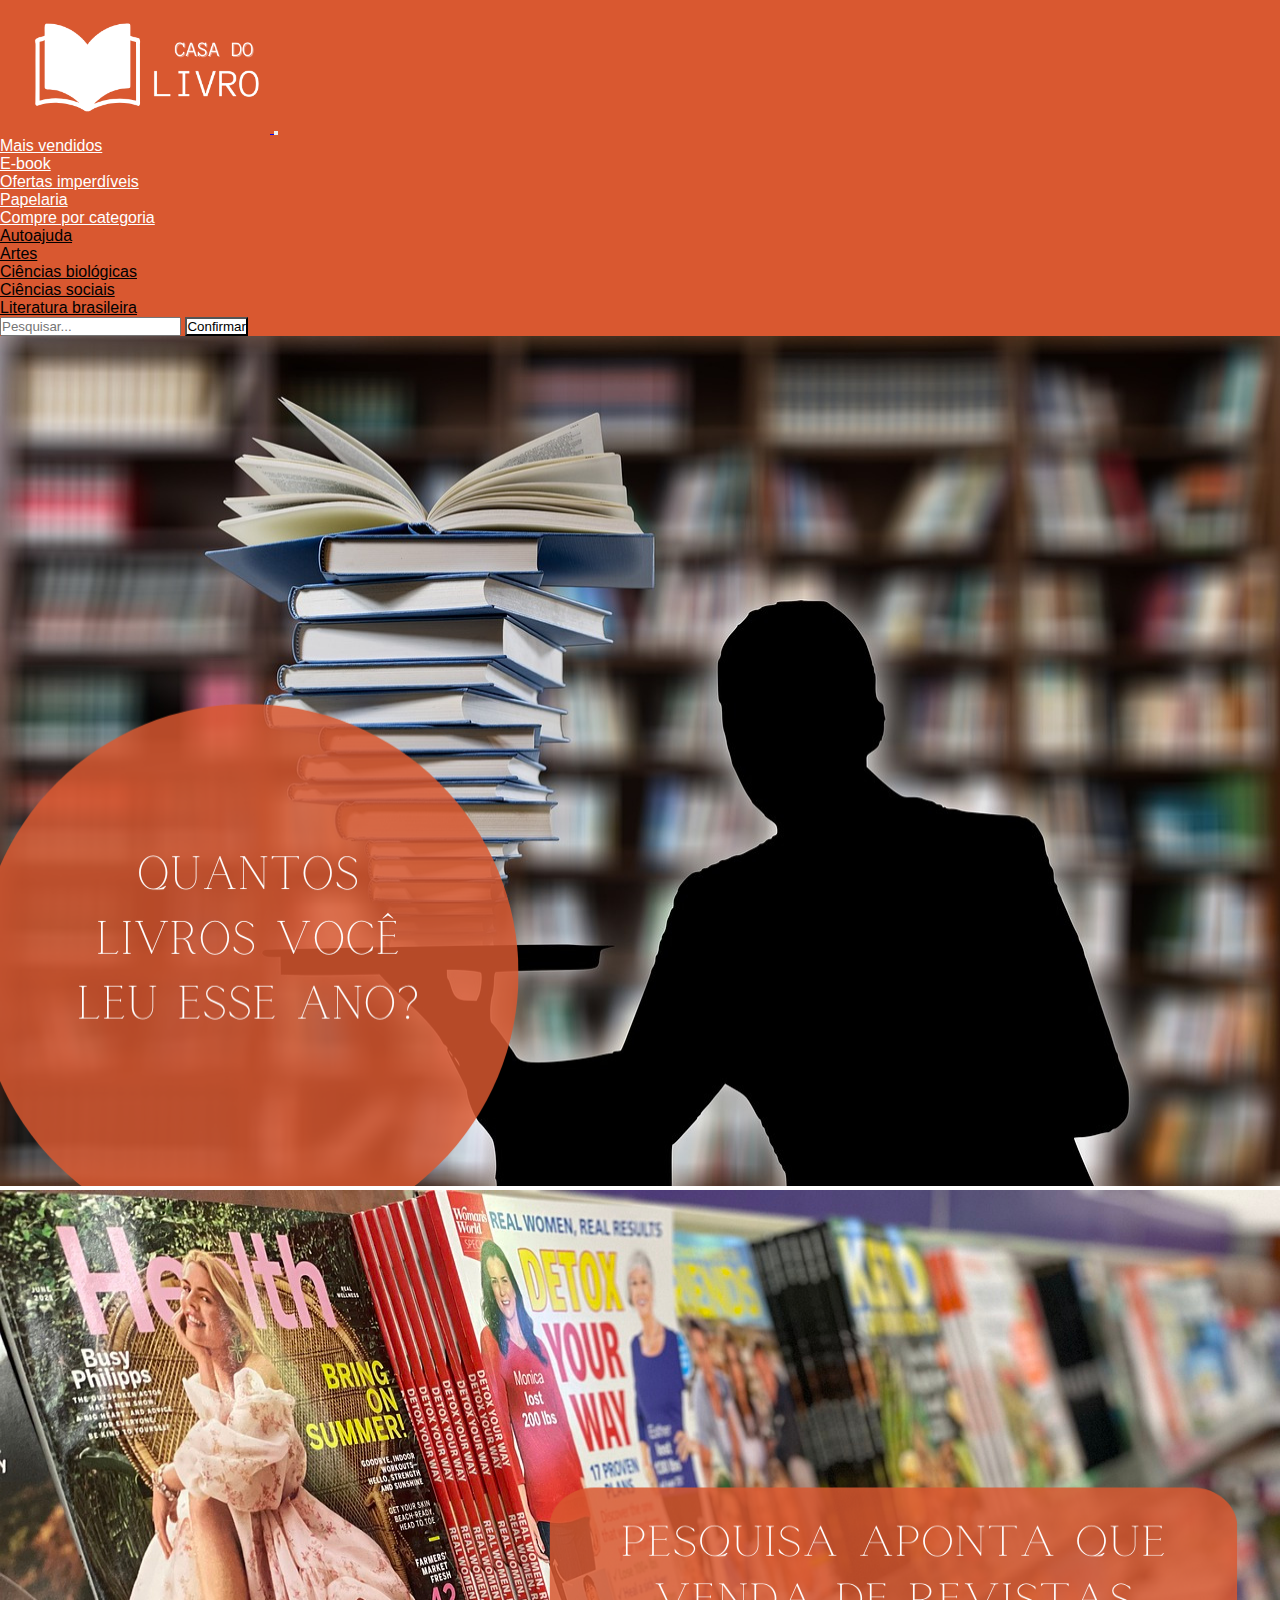
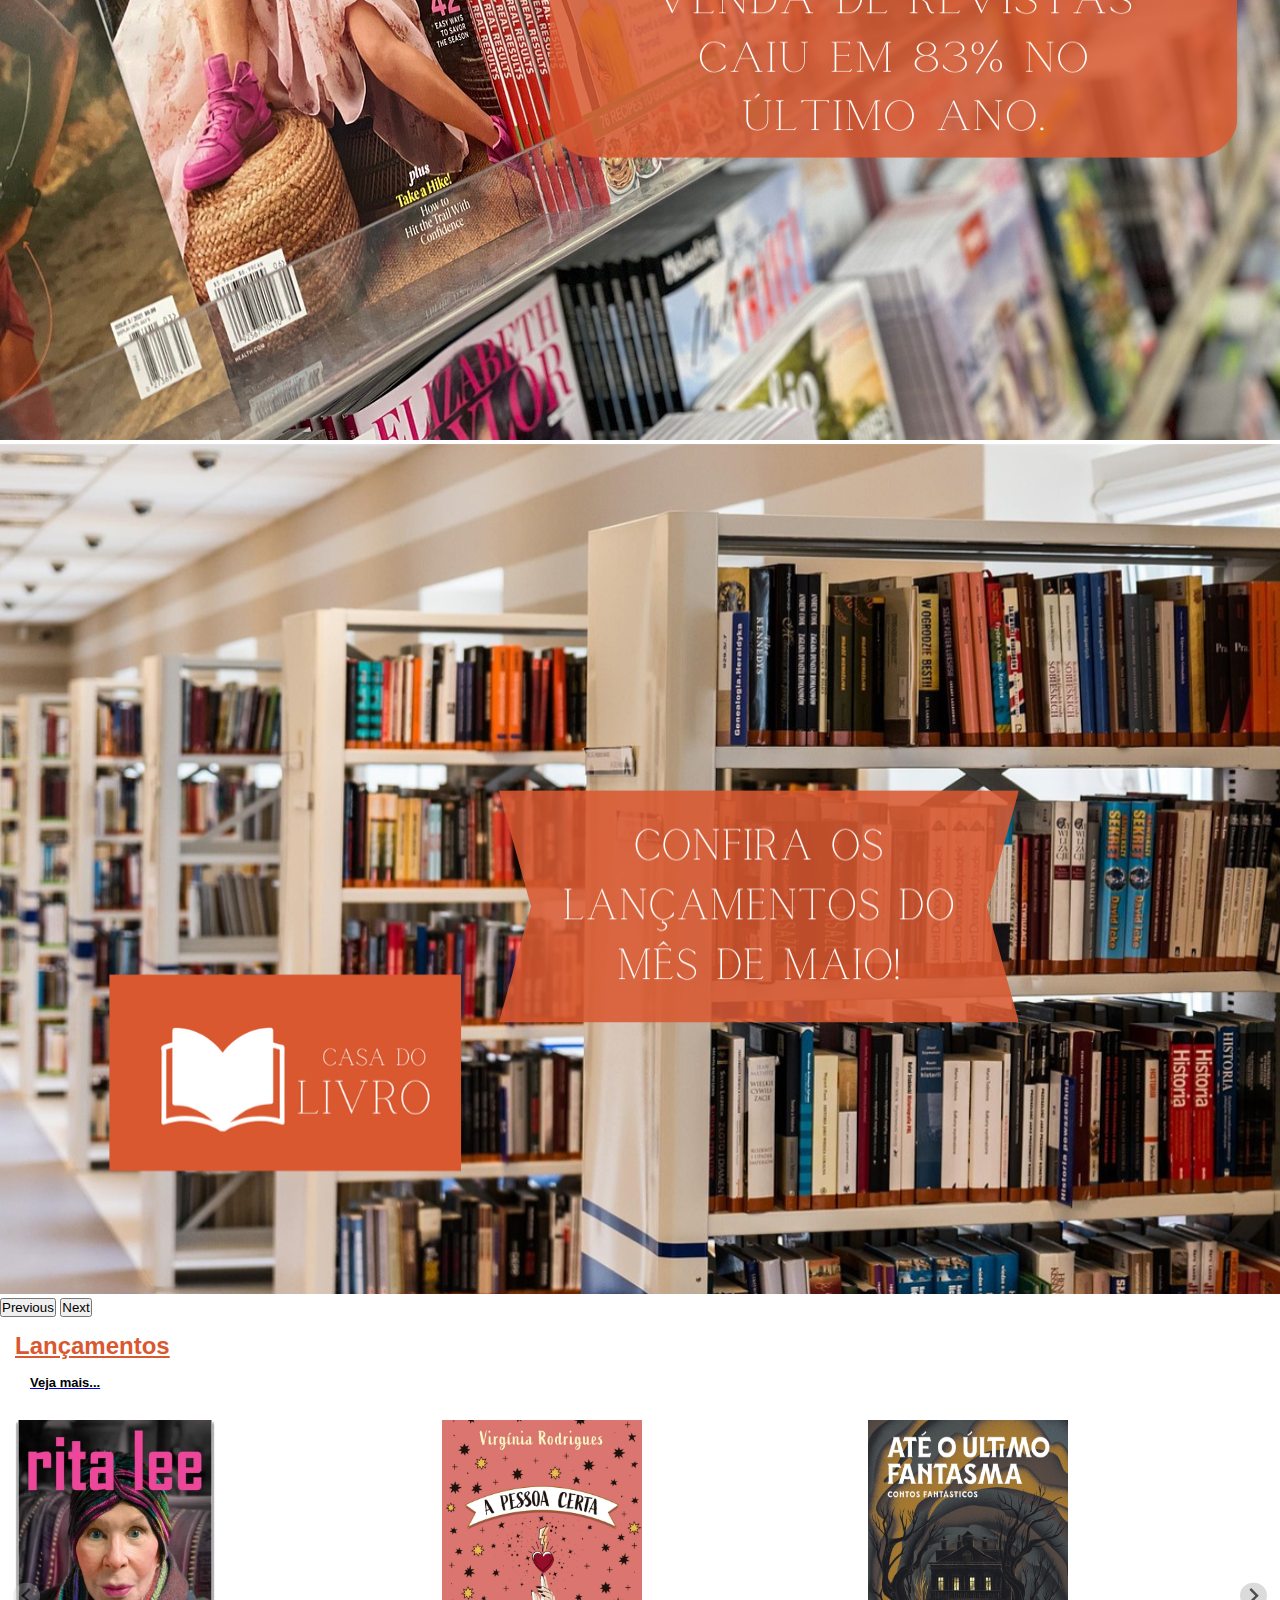
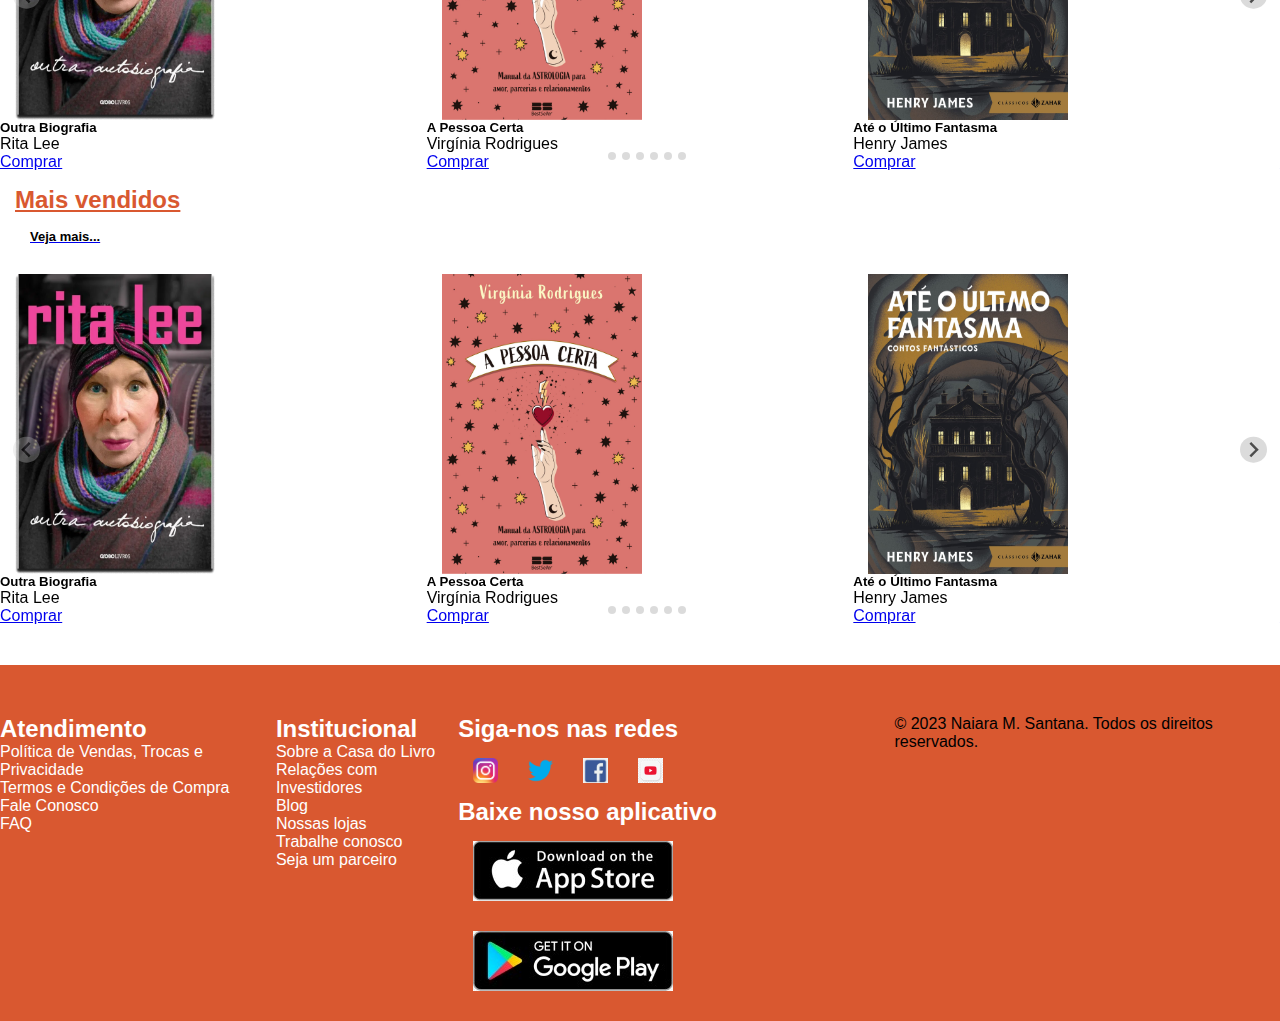
<file: index.html>
<!DOCTYPE html>
<html lang="pt">
<head>
    <meta charset="UTF-8">
    <meta name="viewport" content="width=device-width, initial-scale=1.0">
    <script src="https://cdn.jsdelivr.net/npm/bootstrap@5.3.0/dist/js/bootstrap.bundle.min.js" integrity="sha384-geWF76RCwLtnZ8qwWowPQNguL3RmwHVBC9FhGdlKrxdiJJigb/j/68SIy3Te4Bkz" crossorigin="anonymous"></script>
    <link href="https://cdn.jsdelivr.net/npm/bootstrap@5.3.0/dist/css/bootstrap.min.css" rel="stylesheet" integrity="sha384-9ndCyUaIbzAi2FUVXJi0CjmCapSmO7SnpJef0486qhLnuZ2cdeRhO02iuK6FUUVM" crossorigin="anonymous">
    <link rel="stylesheet" href="css/style.css">
    <link rel="stylesheet" href="css/splide.min.css">
    <title>Home</title>
    <script src="js/splide.min.js"></script>
    <script src="js/carrossel.js" defer></script>
</head>
<body>
    <nav class="navbar navbar-expand-lg bg-body-tertiary nav">
        <div class="container-fluid nav">
            <a class="navbar-brand" href="index.html"><img src="Img/logo casadolivro.png" id="logo"> </a>
            <button class="navbar-toggler" type="button" data-bs-toggle="collapse" data-bs-target="#navbarSupportedContent"
                aria-controls="navbarSupportedContent" aria-expanded="false" aria-label="Toggle navigation">
                <span class="navbar-toggler-icon"></span>
            </button>
            <div class="collapse navbar-collapse nav" id="navbarSupportedContent">
                <ul class="navbar-nav me-auto mb-2 mb-lg-0">
                    <li class="nav-item nav">
                        <a class="nav-link active" aria-current="page" href="#" style="color: #FFFFFF;">Mais vendidos</a>
                    </li>
                    <li class="nav-item">
                        <a class="nav-link" href="#">E-book</a>
                    </li>
                    <li class="nav-item">
                        <a class="nav-link" href="#">Ofertas imperdíveis</a>
                    </li>
                    <li class="nav-item">
                        <a class="nav-link" href="#">Papelaria</a>
                    </li>
                    <li class="nav-item dropdown">
                        <a class="nav-link dropdown-toggle" href="#" role="button" data-bs-toggle="dropdown"
                            aria-expanded="false">
                            Compre por categoria
                        </a>
                        <ul class="dropdown-menu">
                            <li><a class="dropdown-item" href="#">Autoajuda</a></li>
                            <li><a class="dropdown-item" href="#">Artes</a></li>
                            <li><a class="dropdown-item" href="#">Ciências biológicas</a></li>
                            <li><a class="dropdown-item" href="#">Ciências sociais</a></li>
                            <li><a class="dropdown-item" href="#">Literatura brasileira</a></li>
                        </ul>
                    </li>
                </ul>
                <form class="d-flex" role="search">
                    <input class="form-control me-2" type="search" placeholder="Pesquisar..." aria-label="Search">
                    <button class="btn btn-outline-success" type="submit">Confirmar</button>
                </form>
            </div>
        </div>
    </nav>

    <div id="carouselExampleAutoplaying" class="carousel slide" data-bs-ride="carousel">
        <div class="carousel-inner">
            <div class="carousel-item active">
                <img src="Img/car1.png" class="d-block w-100" alt="...">
            </div>
            <div class="carousel-item">
                <img src="Img/car2.png" class="d-block w-100" alt="...">
            </div>
            <div class="carousel-item">
                <img src="Img/car3.png" class="d-block w-100" alt="...">
            </div>
        </div>
        <button class="carousel-control-prev" type="button" data-bs-target="#carouselExampleAutoplaying"
            data-bs-slide="prev">
            <span class="carousel-control-prev-icon" aria-hidden="true"></span>
            <span class="visually-hidden">Previous</span>
        </button>
        <button class="carousel-control-next" type="button" data-bs-target="#carouselExampleAutoplaying"
            data-bs-slide="next">
            <span class="carousel-control-next-icon" aria-hidden="true"></span>
            <span class="visually-hidden">Next</span>
        </button>
    </div>

    <h1>Lançamentos <a href="#"><h2>Veja mais...</h2></a></h1>

    <section id="splide01" class="splide" aria-label="primeiro carrossel"> 
        <div class="splide__track">
            <ul class="splide__list">
                <li class="splide__slide">
                    <div class="card" style="width: 18rem;">
                        <img src="Img/livro01.png" class="card-img-top" alt="...">
                        <div class="card-body">
                            <h5 class="card-title">Outra Biografia</h5>
                            <p class="card-text">Rita Lee</p>
                            <a href="page1.html" class="btn btn-primary">Comprar</a>
                        </div>
                    </div>
                </li>
                <li class="splide__slide">
                    <div class="card" style="width: 18rem;">
                        <img src="Img/livro02.png" class="card-img-top" alt="...">
                        <div class="card-body">
                            <h5 class="card-title">A Pessoa Certa</h5>
                            <p class="card-text">Virgínia Rodrigues</p>
                            <a href="#" class="btn btn-primary">Comprar</a>
                        </div>
                    </div>
                </li>
                <li class="splide__slide">
                    <div class="card" style="width: 18rem;">
                        <img src="Img/livro03.png" class="card-img-top" alt="...">
                        <div class="card-body">
                            <h5 class="card-title">Até o Último Fantasma</h5>
                            <p class="card-text">Henry James</p>
                            <a href="#" class="btn btn-primary">Comprar</a>
                        </div>
                    </div>
                </li>
                <li class="splide__slide">
                    <div class="card" style="width: 18rem;">
                        <img src="Img/livro04.png" class="card-img-top" alt="...">
                        <div class="card-body">
                            <h5 class="card-title">O Pacto da Branquitude</h5>
                            <p class="card-text">Cida Bento</p>
                            <a href="#" class="btn btn-primary">Comprar</a>
                        </div>
                    </div>
                </li>
                <li class="splide__slide">
                    <div class="card" style="width: 18rem;">
                        <img src="Img/livro05.png" class="card-img-top" alt="...">
                        <div class="card-body">
                            <h5 class="card-title">Necropolítica</h5>
                            <p class="card-text">Achille Mbembe</p>
                            <a href="#" class="btn btn-primary">Comprar</a>
                        </div>
                    </div>
                </li>
                <li class="splide__slide">
                    <div class="card" style="width: 18rem;">
                        <img src="Img/livro06.png" class="card-img-top" alt="...">
                        <div class="card-body">
                            <h5 class="card-title">Pequeno Manual Antirracista</h5>
                            <p class="card-text">Djamila Ribeiro</p>
                            <a href="#" class="btn btn-primary">Comprar</a>
                        </div>
                    </div>
                </li>
                <li class="splide__slide">
                    <div class="card" style="width: 18rem;">
                        <img src="Img/livro07.jpg" class="card-img-top" alt="...">
                        <div class="card-body">
                            <h5 class="card-title">A Garota do Lago</h5>
                            <p class="card-text">Charlie Donlea</p>
                            <a href="#" class="btn btn-primary">Comprar</a>
                        </div>
                    </div>
                </li>
                <li class="splide__slide">
                    <div class="card" style="width: 18rem;">
                        <img src="Img/livro08.jpg" class="card-img-top" alt="...">
                        <div class="card-body">
                            <h5 class="card-title">Flores Para Algernon</h5>
                            <p class="card-text">Daniel Keyes</p>
                            <a href="#" class="btn btn-primary">Comprar</a>
                        </div>
                    </div>
                </li>
                <li class="splide__slide">
                    <div class="card" style="width: 18rem;">
                        <img src="Img/livro09.jpg" class="card-img-top" alt="...">
                        <div class="card-body">
                            <h5 class="card-title">Orgulho e Preconceito</h5>
                            <p class="card-text">Jane Austen</p>
                            <a href="#" class="btn btn-primary">Comprar</a>
                        </div>
                    </div>
                </li>
            </ul>
        </div>
    </section>
    
    <h1>Mais vendidos<a href="#"><h2>Veja mais...</h2></a></h1>
    <section id="splide02" class="splide" aria-label="segundo carrossel"> 
        <div class="splide__track">
            <ul class="splide__list">
                <li class="splide__slide">
                    <div class="card" style="width: 18rem;">
                        <img src="Img/livro01.png" class="card-img-top" alt="...">
                        <div class="card-body">
                            <h5 class="card-title">Outra Biografia</h5>
                            <p class="card-text">Rita Lee</p>
                            <a href="page1.html" class="btn btn-primary">Comprar</a>
                        </div>
                    </div>
                </li>
                <li class="splide__slide">
                    <div class="card" style="width: 18rem;">
                        <img src="Img/livro02.png" class="card-img-top" alt="...">
                        <div class="card-body">
                            <h5 class="card-title">A Pessoa Certa</h5>
                            <p class="card-text">Virgínia Rodrigues</p>
                            <a href="#" class="btn btn-primary">Comprar</a>
                        </div>
                    </div>
                </li>
                <li class="splide__slide">
                    <div class="card" style="width: 18rem;">
                        <img src="Img/livro03.png" class="card-img-top" alt="...">
                        <div class="card-body">
                            <h5 class="card-title">Até o Último Fantasma</h5>
                            <p class="card-text">Henry James</p>
                            <a href="#" class="btn btn-primary">Comprar</a>
                        </div>
                    </div>
                </li>
                <li class="splide__slide">
                    <div class="card" style="width: 18rem;">
                        <img src="Img/livro04.png" class="card-img-top" alt="...">
                        <div class="card-body">
                            <h5 class="card-title">O Pacto da Branquitude</h5>
                            <p class="card-text">Cida Bento</p>
                            <a href="#" class="btn btn-primary">Comprar</a>
                        </div>
                    </div>
                </li>
                <li class="splide__slide">
                    <div class="card" style="width: 18rem;">
                        <img src="Img/livro05.png" class="card-img-top" alt="...">
                        <div class="card-body">
                            <h5 class="card-title">Necropolítica</h5>
                            <p class="card-text">Achille Mbembe</p>
                            <a href="#" class="btn btn-primary">Comprar</a>
                        </div>
                    </div>
                </li>
                <li class="splide__slide">
                    <div class="card" style="width: 18rem;">
                        <img src="Img/livro06.png" class="card-img-top" alt="...">
                        <div class="card-body">
                            <h5 class="card-title">Pequeno Manual Antirracista</h5>
                            <p class="card-text">Djamila Ribeiro</p>
                            <a href="#" class="btn btn-primary">Comprar</a>
                        </div>
                    </div>
                </li>
                <li class="splide__slide">
                    <div class="card" style="width: 18rem;">
                        <img src="Img/livro07.jpg" class="card-img-top" alt="...">
                        <div class="card-body">
                            <h5 class="card-title">A Garota do Lago</h5>
                            <p class="card-text">Charlie Donlea</p>
                            <a href="#" class="btn btn-primary">Comprar</a>
                        </div>
                    </div>
                </li>
                <li class="splide__slide">
                    <div class="card" style="width: 18rem;">
                        <img src="Img/livro08.jpg" class="card-img-top" alt="...">
                        <div class="card-body">
                            <h5 class="card-title">Flores Para Algernon</h5>
                            <p class="card-text">Daniel Keyes</p>
                            <a href="#" class="btn btn-primary">Comprar</a>
                        </div>
                    </div>
                </li>
                <li class="splide__slide">
                    <div class="card" style="width: 18rem;">
                        <img src="Img/livro09.jpg" class="card-img-top" alt="...">
                        <div class="card-body">
                            <h5 class="card-title">Orgulho e Preconceito</h5>
                            <p class="card-text">Jane Austen</p>
                            <a href="#" class="btn btn-primary">Comprar</a>
                        </div>
                    </div>
                </li>
            </ul>
        </div>
    </section> 


        <footer>
            <div class="part1">
                <h3>Atendimento</h3>
                <a href="">Política de Vendas, Trocas e Privacidade</a>
                <a href="">Termos e Condições de Compra</a>
                <a href="">Fale Conosco</a>
                <a href="">FAQ</a>
            </div><!--part1-->
        
            <div class="part2">
                <h3>Institucional</h3>
                <a href="">Sobre a Casa do Livro</a>
                <a href="">Relações com Investidores</a>
                <a href="">Blog</a>
                <a href="">Nossas lojas</a>
                <a href="">Trabalhe conosco</a>
                <a href="">Seja um parceiro</a>
            </div><!--part2-->
        
            <div class="part3">
                <h3>Siga-nos nas redes</h3>
                <div class="btn1">
                    <a id="btn_insta" target="_blank" href="https://www.instagram.com/"><img src="Img/insta.png" alt=""></a>
                    <a id="btn_twitter" target="_blank" href="https://twitter.com/i/flow/login?redirect_after_login=%2Flogin%3Flang%3Dpt"> <img src="Img/twitter.png" alt=""></a>
                    <a id="btn_face" target="_blank" href="https://pt-br.facebook.com/login/device-based/regular/login/"><img src="Img/face.png" alt=""></a>
                    <a id="btn_yt" target="_blank" href="https://www.youtube.com/"><img src="Img/youtube.png" alt=""></a>
                </div>

                <h3>Baixe nosso aplicativo</h3>
                <div class="container">
                    <div class="btn2">
                        <a id="btn_apple" target="_blank" href="https://apps.apple.com/US/app/id1638320348?mt=8"><img src="Img/apple.jpg" alt=""></a>
                    </div>
                
                    <div class="btn3">
                        <a id="btn_android" target="_blank" href="https://play.google.com/store/games?device=windows&&utm_source=latam_Med&utm_medium=hasem&utm_content=Dec1622&utm_campaign=Evergreen&pcampaignid=MKT-EDR-latam-br-1000189-Med-hasem-py-Evergreen-Dec1622-Text_Search_BKWS-id_102353_%7CEXA%7CONSEM_kwid_43700074624718482&gclid=Cj0KCQjw8NilBhDOARIsAHzpbLBGDVw7NTeVQt8MpOQXD4bKd6BxTYobqSF_ej_1VbU2x2w-4J4xafsaAnqgEALw_wcB&gclsrc=aw.ds&pli=1"><img src="Img/android.jpg" alt=""></a>
                    </div>
                </div>
            </div>

            <div class="div1"><a href="https://github.com/naiaramars">&copy; 2023 Naiara M. Santana. Todos os direitos reservados.</a></div>
            
        </footer>

    </body>
</html>
</file>
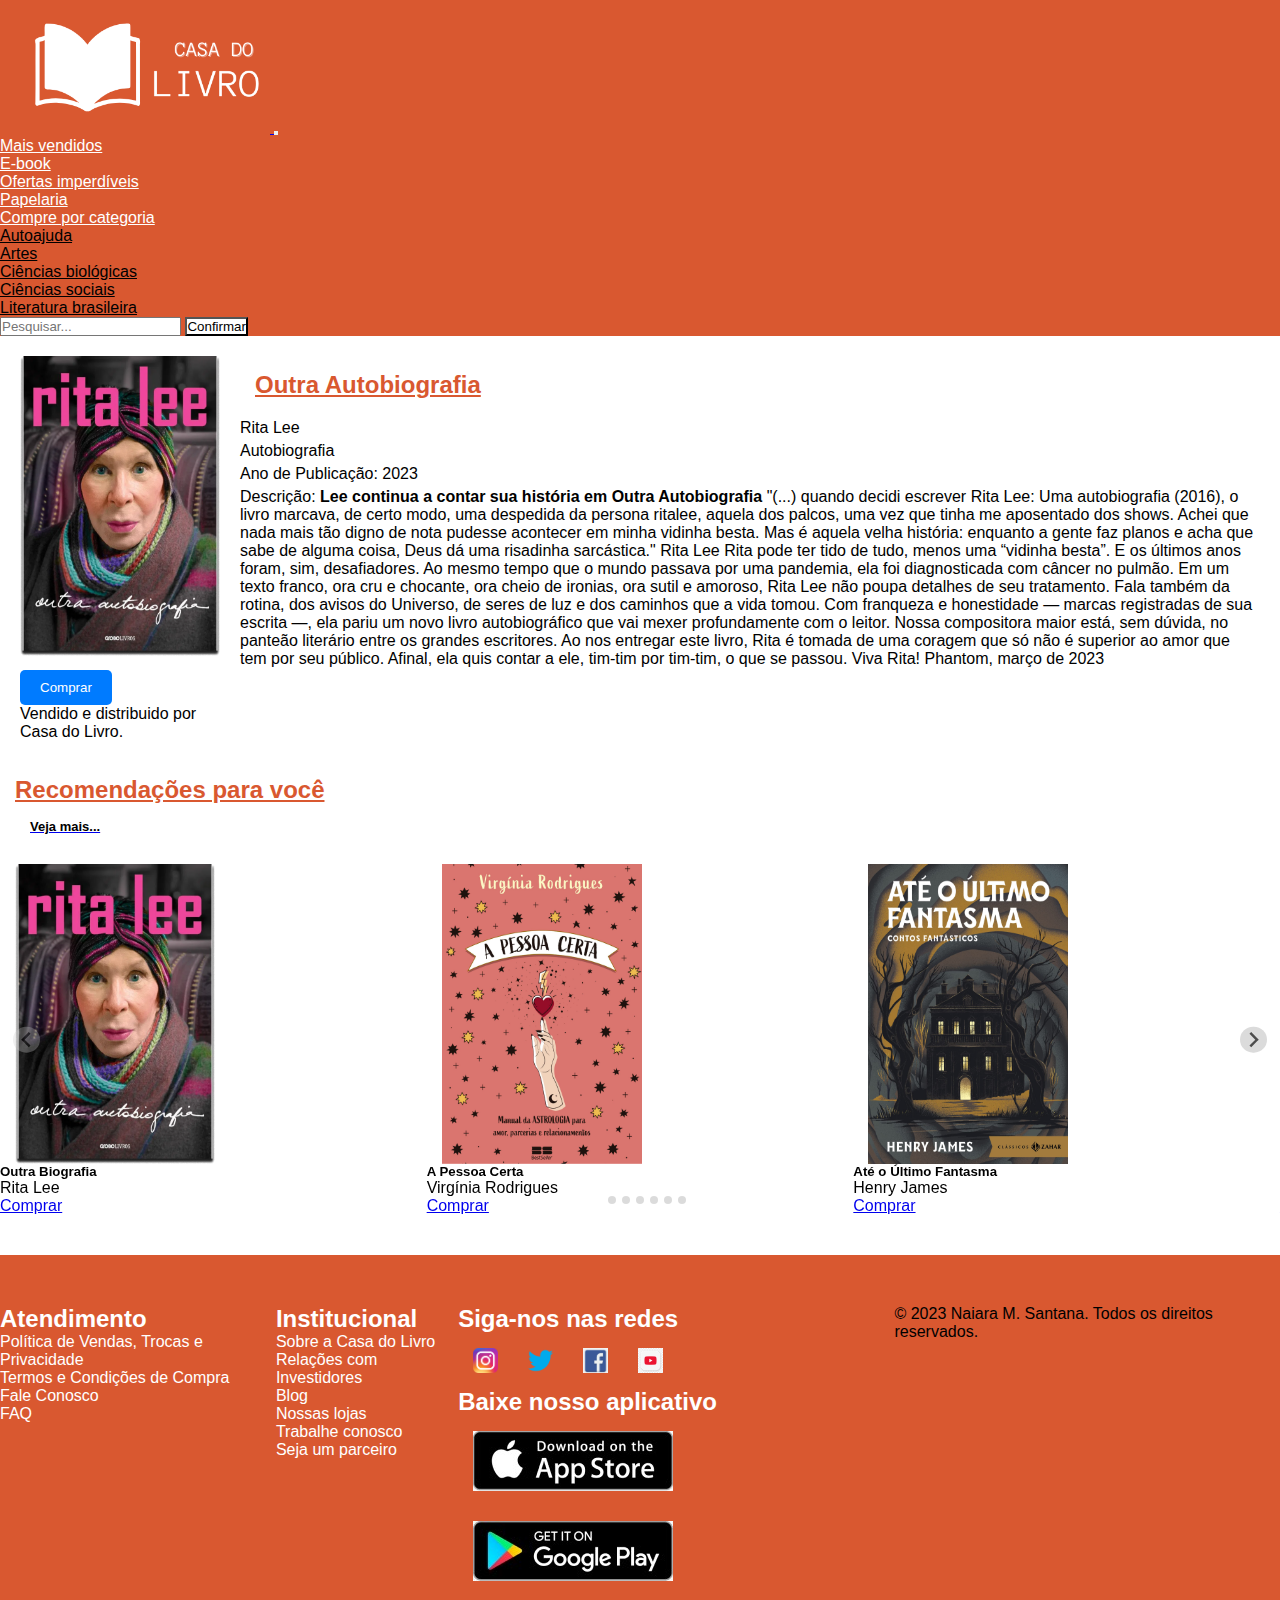
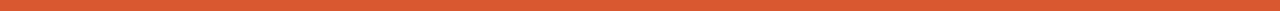
<file: page1.html>
<!DOCTYPE html>
<html lang="pt-br">
<head>
    <meta charset="UTF-8">
    <meta name="viewport" content="width=device-width, initial-scale=1.0">
    <script src="https://cdn.jsdelivr.net/npm/bootstrap@5.3.0/dist/js/bootstrap.bundle.min.js" integrity="sha384-geWF76RCwLtnZ8qwWowPQNguL3RmwHVBC9FhGdlKrxdiJJigb/j/68SIy3Te4Bkz" crossorigin="anonymous"></script>
    <link href="https://cdn.jsdelivr.net/npm/bootstrap@5.3.0/dist/css/bootstrap.min.css" rel="stylesheet" integrity="sha384-9ndCyUaIbzAi2FUVXJi0CjmCapSmO7SnpJef0486qhLnuZ2cdeRhO02iuK6FUUVM" crossorigin="anonymous">
    <link rel="stylesheet" href="css/style.css">
    <link rel="stylesheet" href="css/styles1.css">
    <link rel="stylesheet" href="css/splide.min.css">
    <script src="js/splide.min.js"></script>
    <script src="js/carrossel.js" defer></script>
    <title>Primeira página</title>
</head>

<body>
    <nav class="navbar navbar-expand-lg bg-body-tertiary nav">
        <div class="container-fluid nav">
            <a class="navbar-brand" href="index.html"><img src="Img/logo casadolivro.png" id="logo"> </a>
            <button class="navbar-toggler" type="button" data-bs-toggle="collapse" data-bs-target="#navbarSupportedContent"
                aria-controls="navbarSupportedContent" aria-expanded="false" aria-label="Toggle navigation">
                <span class="navbar-toggler-icon"></span>
            </button>
            <div class="collapse navbar-collapse nav" id="navbarSupportedContent">
                <ul class="navbar-nav me-auto mb-2 mb-lg-0">
                    <li class="nav-item nav">
                        <a class="nav-link active" aria-current="page" href="#" style="color: #FFFFFF;">Mais vendidos</a>
                    </li>
                    <li class="nav-item">
                        <a class="nav-link" href="#">E-book</a>
                    </li>
                    <li class="nav-item">
                        <a class="nav-link" href="#">Ofertas imperdíveis</a>
                    </li>
                    <li class="nav-item">
                        <a class="nav-link" href="#">Papelaria</a>
                    </li>
                    <li class="nav-item dropdown">
                        <a class="nav-link dropdown-toggle" href="#" role="button" data-bs-toggle="dropdown"
                            aria-expanded="false">
                            Compre por categoria
                        </a>
                        <ul class="dropdown-menu">
                            <li><a class="dropdown-item" href="#">Autoajuda</a></li>
                            <li><a class="dropdown-item" href="#">Artes</a></li>
                            <li><a class="dropdown-item" href="#">Ciências biológicas</a></li>
                            <li><a class="dropdown-item" href="#">Ciências sociais</a></li>
                            <li><a class="dropdown-item" href="#">Literatura brasileira</a></li>
                        </ul>
                    </li>
                </ul>
                <form class="d-flex" role="search">
                    <input class="form-control me-2" type="search" placeholder="Pesquisar..." aria-label="Search">
                    <button class="btn btn-outline-success" type="submit">Confirmar</button>
                </form>
            </div>
        </div>
    </nav>

    <div class="book-details">
        <div class="book-image">
            <img src="Img/livro01.png" alt="Capa do Livro">
            <button class="buy-button">Comprar</button>
            <p>Vendido e distribuido por Casa do Livro.</p>
        </div>
        <div class="book-info">
            <h1>Outra Autobiografia</h1>
            <p>Rita Lee</p>
            <p>Autobiografia</p>
            <p>Ano de Publicação: 2023</p>
            <p>Descrição: <b> Lee continua a contar sua história em Outra Autobiografia</b>

                "(...) quando decidi escrever Rita Lee: Uma autobiografia (2016), o livro marcava, de certo modo, uma despedida da persona ritalee, aquela dos palcos, uma vez que tinha me aposentado dos shows. Achei que nada mais tão digno de nota pudesse acontecer em minha vidinha besta. Mas é aquela velha história: enquanto a gente faz planos e acha que sabe de alguma coisa, Deus dá uma risadinha sarcástica."
                
                Rita Lee
                
                
                Rita pode ter tido de tudo, menos uma “vidinha besta”. E os últimos anos foram, sim, desafiadores. Ao mesmo tempo que o mundo passava por uma pandemia, ela foi diagnosticada com câncer no pulmão. Em um texto franco, ora cru e chocante, ora cheio de ironias, ora sutil e amoroso, Rita Lee não poupa detalhes de seu tratamento. Fala também da rotina, dos avisos do Universo, de seres de luz e dos caminhos que a vida tomou.
                
                Com franqueza e honestidade — marcas registradas de sua escrita —, ela pariu um novo livro autobiográfico que vai mexer profundamente com o leitor. Nossa compositora maior está, sem dúvida, no panteão literário entre os grandes escritores. Ao nos entregar este livro, Rita é tomada de uma coragem que só não é superior ao amor que tem por seu público. Afinal, ela quis contar a ele, tim-tim por tim-tim, o que se passou. Viva Rita!
                
                Phantom, março de 2023</p>
        </div>
    </div>

    
    <h1>Recomendações para você<a href="#"><h2>Veja mais...</h2></a></h1>

    <section id="splide01" class="splide" aria-label="primeiro carrossel"> 
        <div class="splide__track">
            <ul class="splide__list">
                <li class="splide__slide">
                    <div class="card" style="width: 18rem;">
                        <img src="Img/livro01.png" class="card-img-top" alt="...">
                        <div class="card-body">
                            <h5 class="card-title">Outra Biografia</h5>
                            <p class="card-text">Rita Lee</p>
                            <a href="page1.html" class="btn btn-primary">Comprar</a>
                        </div>
                    </div>
                </li>
                <li class="splide__slide">
                    <div class="card" style="width: 18rem;">
                        <img src="Img/livro02.png" class="card-img-top" alt="...">
                        <div class="card-body">
                            <h5 class="card-title">A Pessoa Certa</h5>
                            <p class="card-text">Virgínia Rodrigues</p>
                            <a href="#" class="btn btn-primary">Comprar</a>
                        </div>
                    </div>
                </li>
                <li class="splide__slide">
                    <div class="card" style="width: 18rem;">
                        <img src="Img/livro03.png" class="card-img-top" alt="...">
                        <div class="card-body">
                            <h5 class="card-title">Até o Último Fantasma</h5>
                            <p class="card-text">Henry James</p>
                            <a href="#" class="btn btn-primary">Comprar</a>
                        </div>
                    </div>
                </li>
                <li class="splide__slide">
                    <div class="card" style="width: 18rem;">
                        <img src="Img/livro04.png" class="card-img-top" alt="...">
                        <div class="card-body">
                            <h5 class="card-title">O Pacto da Branquitude</h5>
                            <p class="card-text">Cida Bento</p>
                            <a href="#" class="btn btn-primary">Comprar</a>
                        </div>
                    </div>
                </li>
                <li class="splide__slide">
                    <div class="card" style="width: 18rem;">
                        <img src="Img/livro05.png" class="card-img-top" alt="...">
                        <div class="card-body">
                            <h5 class="card-title">Necropolítica</h5>
                            <p class="card-text">Achille Mbembe</p>
                            <a href="#" class="btn btn-primary">Comprar</a>
                        </div>
                    </div>
                </li>
                <li class="splide__slide">
                    <div class="card" style="width: 18rem;">
                        <img src="Img/livro06.png" class="card-img-top" alt="...">
                        <div class="card-body">
                            <h5 class="card-title">Pequeno Manual Antirracista</h5>
                            <p class="card-text">Djamila Ribeiro</p>
                            <a href="#" class="btn btn-primary">Comprar</a>
                        </div>
                    </div>
                </li>
                <li class="splide__slide">
                    <div class="card" style="width: 18rem;">
                        <img src="Img/livro07.jpg" class="card-img-top" alt="...">
                        <div class="card-body">
                            <h5 class="card-title">A Garota do Lago</h5>
                            <p class="card-text">Charlie Donlea</p>
                            <a href="#" class="btn btn-primary">Comprar</a>
                        </div>
                    </div>
                </li>
                <li class="splide__slide">
                    <div class="card" style="width: 18rem;">
                        <img src="Img/livro08.jpg" class="card-img-top" alt="...">
                        <div class="card-body">
                            <h5 class="card-title">Flores Para Algernon</h5>
                            <p class="card-text">Daniel Keyes</p>
                            <a href="#" class="btn btn-primary">Comprar</a>
                        </div>
                    </div>
                </li>
                <li class="splide__slide">
                    <div class="card" style="width: 18rem;">
                        <img src="Img/livro09.jpg" class="card-img-top" alt="...">
                        <div class="card-body">
                            <h5 class="card-title">Orgulho e Preconceito</h5>
                            <p class="card-text">Jane Austen</p>
                            <a href="#" class="btn btn-primary">Comprar</a>
                        </div>
                    </div>
                </li>
            </ul>
        </div>
    </section>

    
    <footer>
        <div class="part1">
            <h3>Atendimento</h3>
            <a href="">Política de Vendas, Trocas e Privacidade</a>
            <a href="">Termos e Condições de Compra</a>
            <a href="">Fale Conosco</a>
            <a href="">FAQ</a>
        </div>

         <div class="part2">
                <h3>Institucional</h3>
                <a href="">Sobre a Casa do Livro</a>
                <a href="">Relações com Investidores</a>
                <a href="">Blog</a>
                <a href="">Nossas lojas</a>
                <a href="">Trabalhe conosco</a>
                <a href="">Seja um parceiro</a>
            </div><!--part2-->
        
        <div class="part3">
            <h3>Siga-nos nas redes</h3>
            <div class="btn1">
                <a id="btn_insta" target="_blank" href="https://www.instagram.com/"><img src="Img/insta.png" alt=""></a>
                    <a id="btn_twitter" target="_blank" href="https://twitter.com/i/flow/login?redirect_after_login=%2Flogin%3Flang%3Dpt"> <img src="Img/twitter.png" alt=""></a>
                    <a id="btn_face" target="_blank" href="https://pt-br.facebook.com/login/device-based/regular/login/"><img src="Img/face.png" alt=""></a>
                    <a id="btn_yt" target="_blank" href="https://www.youtube.com/"><img src="Img/youtube.png" alt=""></a>
            </div>

            <h3>Baixe nosso aplicativo</h3>
            <div class="container">
                <div class="btn2">
                    <a id="btn_apple" target="_blank" href="https://www.apple.com/br/store?afid=p238%7CsC7KKNBEq-dc_mtid_1870765e38482_pcrid_663556359106_pgrid_17049243658_pntwk_g_pchan__pexid__&cid=aos-br-kwgo-brand--slid---product-"><img src="Img/apple.jpg" alt=""></a>
                </div>
            
                <div class="btn3">
                    <a id="btn_android" target="_blank" href="https://play.google.com/store/games?device=windows&&utm_source=latam_Med&utm_medium=hasem&utm_content=Dec1622&utm_campaign=Evergreen&pcampaignid=MKT-EDR-latam-br-1000189-Med-hasem-py-Evergreen-Dec1622-Text_Search_BKWS-id_102353_%7CEXA%7CONSEM_kwid_43700074624718482&gclid=Cj0KCQjw8NilBhDOARIsAHzpbLBGDVw7NTeVQt8MpOQXD4bKd6BxTYobqSF_ej_1VbU2x2w-4J4xafsaAnqgEALw_wcB&gclsrc=aw.ds&pli=1"><img src="Img/android.jpg" alt=""></a>
                </div>
            </div>
        </div>

       <div class="div1"><a href="https://github.com/naiaramars">&copy; 2023 Naiara M. Santana. Todos os direitos reservados.</a></div>
        
    </footer>


</body>
</html>
</file>
<file: css/style.css>
*{

    padding: 0;
    margin: 0;
}

:root {
    --background-site: #D95830;
    --background-button: #DA785A;
    --background-footer: #DE7756;
}

html {
    font-size: 16px;
}

body {
    background-color: #FFF;
}


#logo {
    width: 250px;
    margin: 20px 5px 20px 15px;
}

.redes img{
    width: 40px;
    margin: 70px 15px 0px 15px;
}


.nav{
    background-color: #D95830;
}

.nav-item a{
    color:  #FFFFFF;
}

.active a{
    color: #FFFFFF;
}

.dropdown-menu a{
    color: #000000;
}

.btn-outline-success{
    color: #000000;
    background: #FFFFFF;   
}

/* .carousel {
    width: 800px;
    margin: auto;
} */


.card img{
    padding: 0px 15px;
}


body {
    font-family: Arial, sans-serif;
    margin: 0;
    padding: 0;
}

.content {
    padding: 20px;
}

footer{
    margin-top: 40px;
    padding-top: 50px;
    padding-bottom: 15px;
    display: flex;
    justify-content: space-around;
    background-color: #D95830;
}

footer h2{
    color: #ffffff;
}

footer a{
    display: flex;
    text-decoration: none;
    color: #ffffff;
}

.part3{
    display: flex;
    flex-direction: column;
    align-items: flex-start;
}

.btn1 {
    position: relative;
    display: flex;
}

.btn1 img{
    width: 25px;
    height: 25px;
    margin: 15px;
}


@media (max-width: 600px) {
    footer {
        font-size: 12px;
    }
}

.card img{
    width: 200px;
    height: 300px;
    margin: auto;
}

.carousel-inner img{
    width: 1280px;
    height: 850px;
}

h1{
    color:#D95830;
    text-decoration: underline;
    padding: 15px;
    font-size:x-large; 
}

h2{
    color:#000000;
    padding: 15px;
    font-size: small;
}

h3{
    font-size: x-large;
    color:#ffffff;
}

.splide__list{
    margin-bottom: 50px;
}

@media screen and (max-width: 425px) {
    button {
        margin: 15px 0 15px 80px;
    }

    footer {
        display: flex;
        flex-direction: column;
        align-items: center;
    }

    .part1,
    .part2,
    .part3 {
        padding-bottom: 20px;
        display: flex;
        flex-direction: column;
        align-items: center;
    }
}


.container {
    font-size: 0; /* Para remover espaços em branco entre divs inline-block */
}

.btn2, .btn3 {
    display: inline-block;
    width: 200px;
    height: 60px;
    padding: 15px;
}

.btn2 img, .btn3 img{
    width: 100%;
    height: auto;
}

.div1 a{
    color: #000000;}
</file>
<file: css/styles1.css>
*{

    padding: 0;
    margin: 0;
}

:root {
    --background-site: #D95830;
    --background-button: #DA785A;
    --background-footer: #DE7756;
}

html {
    font-size: 16px;
}

body {
    background-color: #FFF;
}


#logo {
    width: 250px;
    margin: 20px 5px 20px 15px;
}

.redes img{
    width: 40px;
    margin: 70px 15px 0px 15px;
}


.nav{
    background-color: #D95830;
}

.nav-item a{
    color:  #FFFFFF;
}

.active a{
    color: #FFFFFF;
}

.dropdown-menu a{
    color: #000000;
}

.btn-outline-success{
    color: #000000;
    background: #FFFFFF;   
}

body {
    font-family: Arial, sans-serif;
    margin: 0;
    padding: 0;
}

.book-details {
    display: flex;
    align-items: flex-start;
    padding: 20px;
}

.book-image {
    margin-right: 20px;
}

.book-image img {
    width: 200px;
    height: 300px;
}

.buy-button {
    display: block;
    margin-top: 10px;
    background-color: #007bff;
    color: #fff;
    padding: 10px 20px;
    border: none;
    border-radius: 5px;
    cursor: pointer;
}

.buy-button:hover {
    background-color: #0056b3;
}

.book-info h1 {
    margin-top: 0;
}

.book-info p {
    margin: 5px 0;
}

@media screen and (max-width: 768px) {
    .book-details {
        flex-direction: column;
    }

    .book-image {
        margin-right: 0;
        margin-bottom: 20px;
    }

    .book-image img {
        width: 100%;
        height: auto;
    }
}


.div1 a{
    color: #000000;}
</file>
